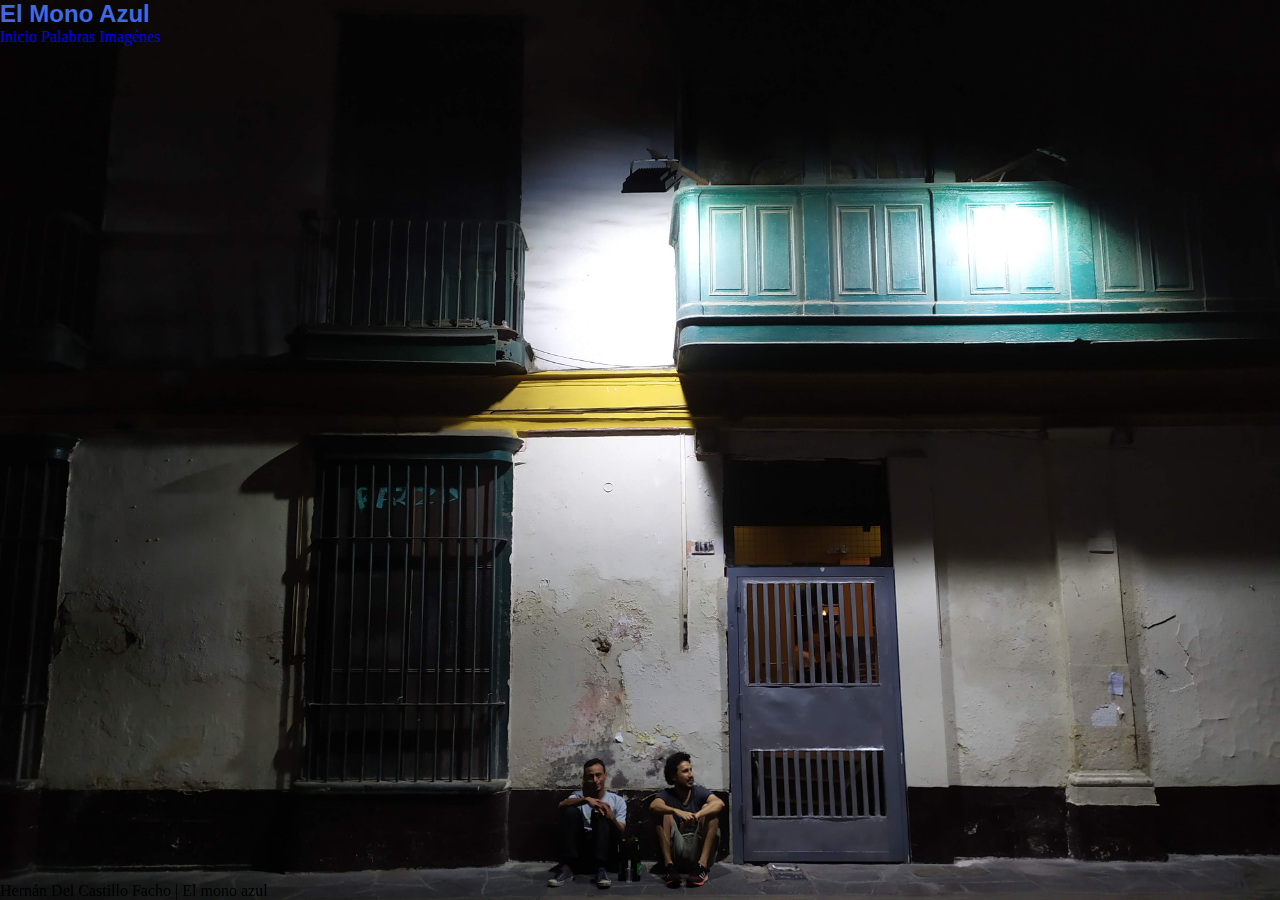
<file: index.html>
<!DOCTYPE html>
<html lang="en">
<head>
    <meta charset="UTF-8">
    <meta name="viewport" content="width=device-width, initial-scale=1.0">
    <title>EL MONO AZUL</title>
    <link rel="stylesheet" href="css/style.css">
    <link rel="icon" href="img/IMG_20200828_130311.ico">
</head>
<body>

   <header>
       <h1>El Mono Azul</h1>
       <ul>
        <li> <a href="index.html">Inicio</a></li>
        <li><a href="palabras.html">Palabras</a></li>
        <li><a href="Imagénes.html">Imagénes</a></li>
       </ul>
   </header>
   
   <footer>
       <p>Hernán Del Castillo Facho | El mono azul </p>
   </footer>
</body>
</html>
</file>
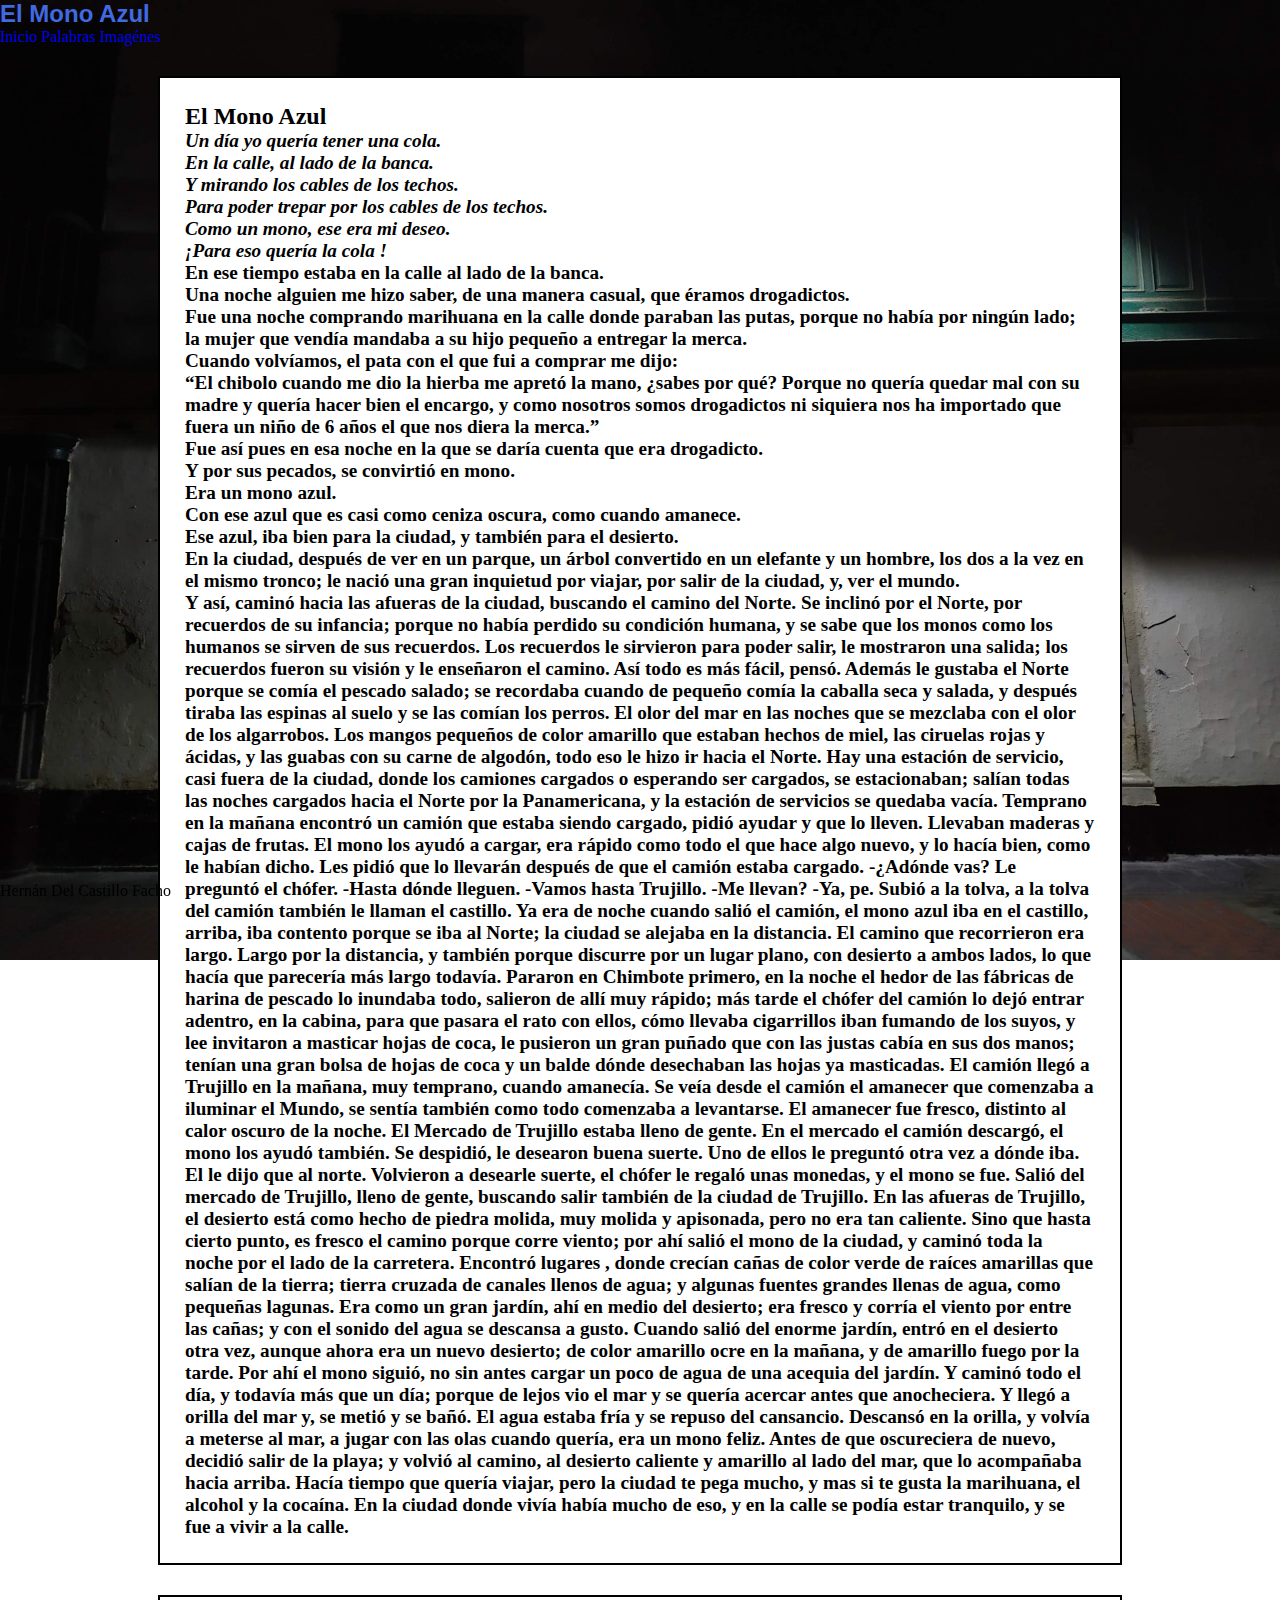
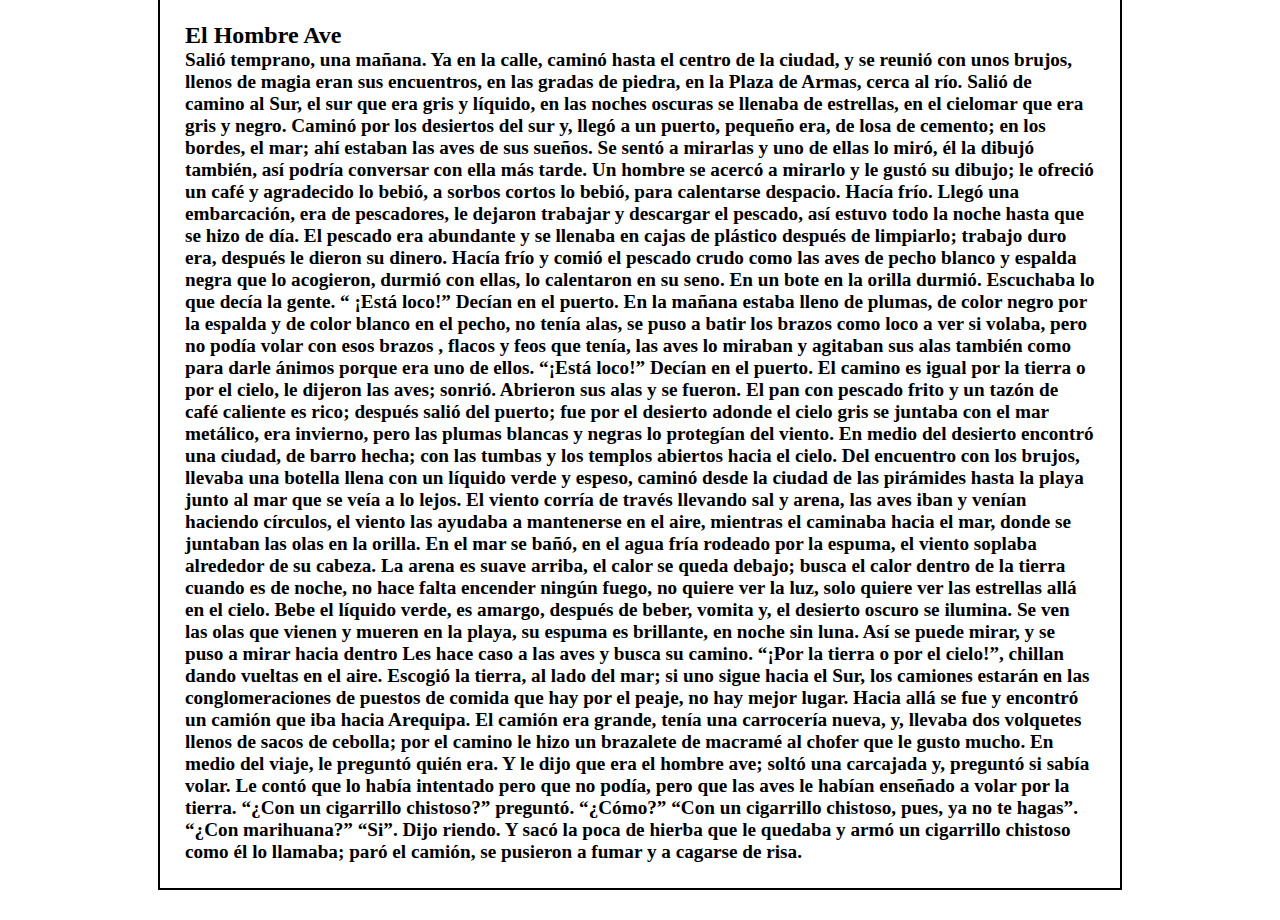
<file: palabras.html>
<!DOCTYPE html>
<html lang="en">
<head>
    <meta charset="UTF-8">
    <meta name="viewport" content="width=device-width, initial-scale=1.0">
    <title>EL MONO AZUL Palabras</title>
    <link rel="stylesheet" href="css/style.css">
    <link rel="shortcut icon" href="img/IMG_20200828_130311.ico" type="image/x-icon">
</head>
<body>
    <header>
        <h1>El Mono Azul</h1>
        <ul>
         <li> <a href="index.html">Inicio</a></li>
         <li><a href="palabras.html">Palabras</a></li>
         <li><a href="Imagénes.html">Imagénes</a></li>
        </ul>
    </header>

    <main>
        <section>
        <article>
           <h2>El Mono Azul</h2>


           <p>  <em> Un día yo quería tener una cola. <br>
                En la calle, al lado de la banca. <br>
                Y mirando los cables de los techos. <br>
                Para poder trepar por los cables de los techos. <br>
                Como un mono, ese era mi deseo. <br>
                ¡Para eso quería la cola ! </em> <br>
                
                En ese tiempo estaba en la calle al lado de la banca. <br>
                
                Una noche alguien me hizo saber, de una manera casual, que éramos drogadictos. <br>
                
                Fue una noche comprando marihuana en la calle donde paraban las putas, porque no había por ningún lado; <br>
                la mujer que vendía  mandaba a su hijo pequeño a entregar la merca. <br>
                
                Cuando volvíamos, el pata con el que fui a comprar me dijo: <br>
                 “El chibolo cuando me dio la hierba me  apretó la mano, ¿sabes por qué? Porque no quería quedar mal con su madre y quería hacer bien el encargo, y como nosotros somos drogadictos ni siquiera nos ha importado que fuera un niño de  6 años el que nos diera la merca.” <br>

                
                Fue así pues en esa noche en la que se daría cuenta que era drogadicto. <br>
                
                Y por sus pecados, se  convirtió en mono. <br>
                 Era un mono azul. <br>
                Con ese azul que es casi como ceniza oscura, como cuando amanece. <br>
                
                Ese azul,  iba bien para la ciudad, y también para el desierto. <br>
                
                En la ciudad, después de ver en un parque, un árbol convertido en un elefante y un hombre, los dos a la vez en el mismo tronco; le nació una gran inquietud por viajar, por salir de la ciudad, y, ver el mundo. <br>
                
                Y así, caminó hacia las afueras de la ciudad, buscando el camino del Norte.
                
                Se inclinó por el Norte, por recuerdos de su infancia; porque no había perdido su condición humana, y se sabe que los monos como los humanos se sirven de sus recuerdos.
                 
                Los recuerdos le sirvieron para poder salir, le mostraron  una salida; los recuerdos fueron su visión y le enseñaron el camino. Así todo es más fácil, pensó.
                
                Además le gustaba el Norte porque se comía el pescado salado; se recordaba cuando de pequeño comía la caballa seca y salada, y después tiraba las espinas al suelo y se las comían los perros. El olor del mar en las noches  que se mezclaba con el olor de los algarrobos. Los mangos pequeños de color amarillo que estaban hechos de miel, las ciruelas rojas y ácidas, y las guabas con su carne de algodón, todo eso le hizo ir hacia el Norte.
                
                Hay una estación de servicio, casi fuera de la ciudad, donde los camiones cargados o esperando ser cargados, se estacionaban; salían todas las noches cargados hacia el Norte por la Panamericana, y la estación de servicios se quedaba vacía.
                
                Temprano en la mañana encontró un camión que estaba siendo cargado, pidió ayudar y que lo lleven. Llevaban maderas y cajas de frutas.
                
                El mono los ayudó a cargar, era rápido como todo el que hace algo nuevo, y lo hacía bien, como le habían dicho.
                
                Les pidió que lo llevarán después de que el camión estaba cargado.
                
                -¿Adónde vas? Le preguntó el chófer.
                -Hasta dónde lleguen.
                -Vamos hasta Trujillo. 
                -Me llevan?
                -Ya, pe.
                
                Subió a la tolva, a la tolva del camión también le llaman el castillo. 
                
                Ya era de noche cuando salió el camión, el mono azul iba en el castillo, arriba, iba contento porque se iba al Norte; la ciudad se alejaba en la distancia.
                
                El camino que recorrieron era largo. Largo por la distancia, y también porque discurre por un lugar plano, con desierto a ambos lados, lo que hacía que parecería más largo todavía.
                
                Pararon en Chimbote primero, en la noche el hedor de las fábricas de harina de pescado lo inundaba todo, salieron de allí muy rápido; más tarde el chófer del camión lo dejó entrar adentro, en la cabina, para que pasara el rato con ellos, cómo llevaba cigarrillos iban fumando de los suyos, y lee invitaron a masticar hojas de coca, le pusieron un gran puñado que con las justas cabía en sus dos manos; tenían una gran bolsa de hojas de coca y un balde dónde desechaban las hojas ya masticadas.  
                
                El camión llegó a Trujillo en la mañana, muy temprano, cuando amanecía. Se veía desde el camión el amanecer que comenzaba a iluminar el Mundo, se sentía también como todo comenzaba a levantarse. El amanecer fue fresco, distinto al calor oscuro de la noche.
                
                El Mercado de Trujillo estaba lleno de gente. En el mercado el camión descargó, el mono los ayudó también. 
                
                Se despidió, le desearon buena suerte.
                 
                Uno de ellos le  preguntó otra vez  a dónde iba.
                
                El le dijo que al norte.
                
                Volvieron a desearle suerte, el chófer le regaló unas monedas, y el mono se fue.
                
                Salió del mercado de Trujillo, lleno de gente, buscando salir también de la ciudad de Trujillo.
                
                En las afueras de Trujillo, el desierto está como hecho de piedra molida, muy molida y apisonada, pero no era tan caliente. Sino que hasta cierto punto, es fresco el camino porque corre viento; por ahí salió el mono de la ciudad, y caminó toda la noche por el lado de la carretera.
                
                Encontró lugares , donde crecían cañas de color verde de raíces amarillas que salían de la tierra; tierra cruzada de canales llenos de agua; y algunas fuentes grandes llenas de agua, como pequeñas lagunas.
                Era como un gran jardín, ahí en medio del desierto; era fresco y corría el viento por entre las cañas; y con el sonido del agua se descansa a gusto.
                
                Cuando salió del enorme jardín, entró en el desierto otra vez, aunque ahora era un nuevo desierto; de color amarillo ocre en la mañana, y de amarillo fuego por la tarde.
                Por ahí el mono siguió, no sin antes cargar un poco de agua de una acequia del jardín.
                
                Y caminó todo el día, y todavía más que un día; porque de lejos vio el mar y se quería acercar antes que anocheciera.
                
                Y llegó a orilla del mar y, se metió y se bañó. El agua estaba fría y se repuso del cansancio. Descansó en la orilla, y volvía a meterse al mar, a jugar con las olas cuando quería, era un mono feliz.
                
                Antes de que oscureciera de nuevo, decidió salir de la playa; y volvió al camino, al desierto caliente y amarillo al lado del mar, que lo acompañaba hacia arriba. 
                
                Hacía tiempo que quería viajar, pero la ciudad te pega mucho, y mas si te gusta la marihuana, el alcohol y la cocaína. En la ciudad donde vivía había mucho de eso, y en la calle se podía estar tranquilo, y se fue a vivir a la calle.
                
                </p>
        </article>
        <article>
            <h2>El Hombre Ave</h2>
            <p>Salió temprano, una mañana. 

                Ya en la calle, caminó hasta el centro de la ciudad, y se reunió con unos brujos, llenos de magia eran sus encuentros, en las gradas de piedra, en la Plaza de Armas, cerca al río.
            
                 Salió de camino al Sur, el sur que era gris y líquido, en las noches oscuras se llenaba de estrellas, en el cielomar que era gris y negro.
            
                Caminó por los desiertos del sur y, llegó a un puerto, pequeño era, de losa de cemento; en los bordes, el mar; ahí estaban las aves de sus sueños.
            
                 Se sentó a mirarlas y uno de ellas lo miró, él la dibujó también, así podría conversar con ella más tarde. 
            
                 Un hombre se acercó a mirarlo y le gustó su dibujo; le ofreció un café y agradecido lo bebió, a sorbos cortos lo bebió, para calentarse despacio. Hacía frío.
            
                 Llegó una embarcación, era de pescadores, le dejaron trabajar y descargar el pescado, así estuvo todo la noche hasta que se hizo de día.
            
                 El pescado era abundante y se llenaba en cajas de plástico después de limpiarlo; trabajo duro era, después le dieron su dinero.
            
                Hacía frío y comió el pescado crudo como las aves de pecho blanco y espalda negra que lo acogieron, durmió con ellas, lo calentaron en su seno. En un bote en la orilla durmió. Escuchaba lo que decía la gente.
            
            “ ¡Está loco!”  Decían en el puerto.
            
                En la mañana estaba lleno de plumas, de color negro por la espalda y de color blanco en el pecho, no tenía alas, se puso a batir los brazos como loco a ver si volaba, pero no podía volar con esos brazos , flacos y feos que tenía, las aves lo miraban y agitaban sus alas también como para darle ánimos porque era uno de ellos.
            
            “¡Está loco!” Decían en el puerto.
            
                El camino es igual por la tierra o por el cielo, le dijeron las aves; sonrió. Abrieron sus alas y se fueron.
            
                El pan con pescado frito y un tazón de café caliente es rico; después salió del puerto; fue por el desierto adonde el cielo gris se juntaba con el mar metálico, era invierno, pero las plumas blancas y negras lo protegían del viento. 
            
                En medio del desierto encontró una ciudad, de barro hecha; con las tumbas y los templos abiertos hacia el cielo.
            
                 Del encuentro con los brujos, llevaba una botella llena con un líquido verde y espeso, caminó desde la ciudad de las pirámides hasta la playa junto al mar que se veía a lo lejos.
            
                El viento corría de través llevando sal y arena, las aves iban y venían haciendo círculos, el viento las ayudaba a mantenerse en el aire, mientras el caminaba hacia el mar, donde se juntaban las olas en la orilla.  
            
                En el mar se bañó, en el agua fría rodeado por la espuma, el viento soplaba alrededor de su cabeza.
             
                La arena es suave arriba, el calor se queda debajo; busca el calor dentro de la tierra cuando es de noche, no hace falta encender ningún fuego, no quiere ver la luz, solo quiere ver las estrellas allá en el cielo.
            
                Bebe el líquido verde, es amargo, después de beber, vomita y, el desierto oscuro se ilumina. Se ven las olas que vienen y mueren en la playa, su espuma es brillante, en noche sin luna.
            
                 Así se puede mirar, y se puso a mirar hacia dentro
            
                Les hace caso a las aves y busca su camino. “¡Por la tierra o por el cielo!”, chillan dando vueltas en el aire.
            
                 Escogió la tierra, al lado del mar; si uno sigue hacia el Sur, los camiones estarán en las conglomeraciones de puestos de comida que hay por el peaje, no hay mejor lugar. Hacia allá se fue y encontró un camión que iba hacia Arequipa. 
            
                El camión era grande, tenía una carrocería nueva, y, llevaba dos volquetes llenos de sacos de cebolla; por el camino le hizo un  brazalete de macramé al chofer que le gusto mucho.
            
                En medio del viaje, le preguntó quién era.
            
                Y le dijo que era el hombre ave; soltó una carcajada y, preguntó si sabía volar. Le contó que lo había intentado pero que no podía, pero que las aves le habían enseñado a volar por la tierra.
            
                “¿Con un cigarrillo chistoso?” preguntó.
                “¿Cómo?”
                “Con un cigarrillo chistoso, pues, ya no te hagas”.
                “¿Con marihuana?”
                “Si”. Dijo riendo. 
            Y sacó la poca de hierba que le quedaba y armó un cigarrillo chistoso como él lo llamaba; paró el camión, se pusieron a fumar y a cagarse de risa. 
            
            </p>
        </article>
    </section>
    </main>
    
    <footer>
        <p>Hernán Del Castillo Facho</p>
    </footer>
</body>
</html>
</file>
<file: css/style.css>
* {
    margin: 0px;
    padding: 0px;
}



body{
    background-repeat: no-repeat;
    background-image:  url(../img/IMG_20200209_204633.jpg) ;
    background-attachment: fixed;
    background-size: cover;

}

header {
    background: none;
}

ul li {
    display: inline;
}

ul li a {
    text-decoration: none;
}

h1 {
    font-family:Verdana, Geneva, Tahoma, sans-serif;
    font-size:x-large;
    font-weight: bold;
    color: royalblue;
}



section {
    margin: auto;
    width: 80%;
}

article {
    border: 2px solid black;
    background: white;
    padding: 25px;
    margin: 30px;

}

article p {
    font-family: Georgia, 'Times New Roman', Times, serif;
    font-size: larger;
    font-weight: bold;

}

.slider {
    width: 75%;
    height: 550px;
    margin: auto;
    padding: 10px;
    overflow: hidden;
}


.slider ul {
    display: flex;
    padding: 0;
    width: 410%;

    animation: cambio 20s infinite alternate linear;
}

.slider li {
    width: 100%;
    list-style: none;
}

.slider img {
    width: 100%;
}

@keyframes cambio {
    0% {margin-left: 0;}
    20% {margin-left: 0;}

    25% {margin-left: -100%;}
    45% {margin-left: -100%;}

    50% {margin-left: -200%;}
    70% {margin-left: -200%;}

    75% {margin-left: -300%;}
    100% {margin-left: -300%;}
}

footer {
    bottom: 0;
    position: fixed;
}
</file>
